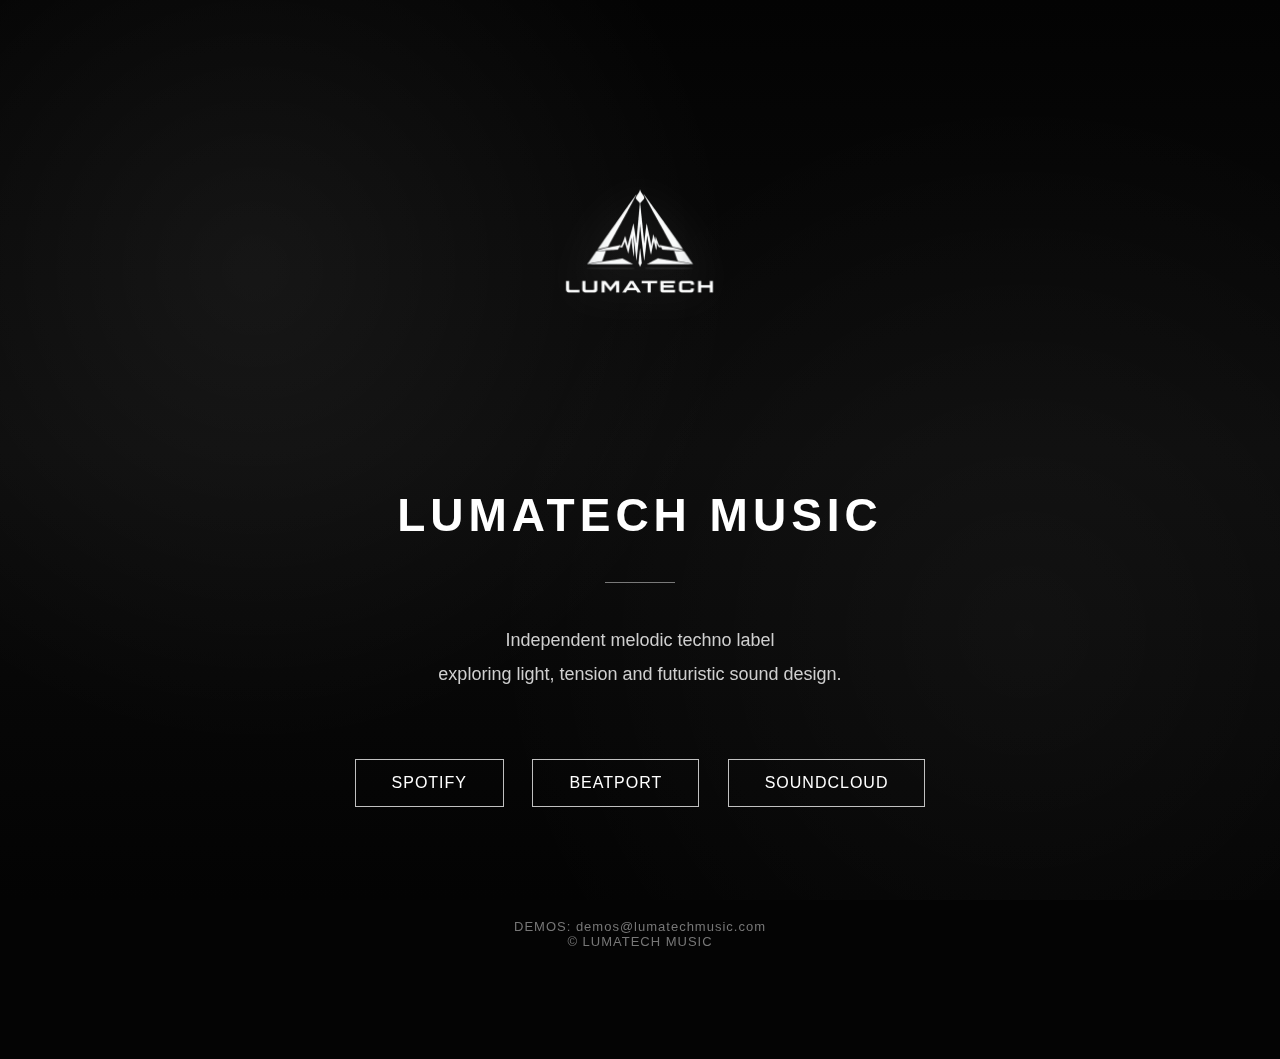
<file: index.html>
<!DOCTYPE html>
<html lang="en">
<head>
  <meta charset="UTF-8">
  <title>LumaTech Music | Melodic Techno Label</title>
  <meta name="viewport" content="width=device-width, initial-scale=1.0">

  <style>
    /* ====== GLOBAL ====== */
    body {
      margin: 0;
      font-family: Arial, Helvetica, sans-serif;
      color: #ffffff;
      text-align: center;
      min-height: 100vh;
      overflow-x: hidden;
      background: #040404;
    }

    /* ====== MOTION BACKGROUND ====== */
    .bg-motion {
      position: fixed;
      inset: 0;
      z-index: -1;
      background:
        radial-gradient(circle at 20% 30%, rgba(255,255,255,0.06), transparent 40%),
        radial-gradient(circle at 80% 70%, rgba(255,255,255,0.04), transparent 45%),
        linear-gradient(180deg, #030303 0%, #0b0b0b 50%, #030303 100%);
animation: bgDrift 18s ease-in-out infinite alternate;
    }

    @keyframes bgDrift {
      0%   { transform: scale(1) translateY(0); }
      100% { transform: scale(1.08) translateY(-30px); }
    }

    /* ====== CONTENT ====== */
    .container {
      max-width: 900px;
      margin: auto;
      padding: 130px 20px 110px;
    }

    /* ====== LOGO MOTION ====== */
    .logo {
      max-width: 380px;
      width: 90%;
      margin-bottom: 70px;
animation: logoFloat 4.5s ease-in-out infinite;
      filter: drop-shadow(0 0 25px rgba(255,255,255,0.15));
    }

    @keyframes logoFloat {
      0%   { transform: scale(1) translateY(0); }
      50%  { transform: scale(1.03) translateY(-6px); }
      100% { transform: scale(1) translateY(0); }
    }

    h1 {
      font-size: 46px;
      letter-spacing: 5px;
      margin-bottom: 22px;
    }

    .divider {
      width: 70px;
      height: 1px;
      background: #ffffff;
      margin: 40px auto;
      opacity: 0.45;
    }

    p {
      font-size: 18px;
      color: #cfcfcf;
      line-height: 1.9;
      max-width: 620px;
      margin: 0 auto 55px;
    }

    .links a {
      display: inline-block;
      margin: 12px;
      padding: 14px 36px;
      border: 1px solid rgba(255,255,255,0.75);
      color: #ffffff;
      text-decoration: none;
      letter-spacing: 1px;
      transition: all 0.3s ease;
    }

    .links a:hover {
      background: #ffffff;
      color: #000000;
    }

    footer {
      margin-top: 100px;
      font-size: 13px;
      color: #777;
      letter-spacing: 1px;
    }
  </style>
</head>
<body>

  <!-- MOTION BACKGROUND -->
  <div class="bg-motion"></div>

  <div class="container">
    <img src="logo.png" alt="LumaTech Music Logo" class="logo">

    <h1>LUMATECH MUSIC</h1>

    <div class="divider"></div>

    <p>
      Independent melodic techno label<br>
      exploring light, tension and futuristic sound design.
    </p>

    <div class="links">
      <a href="#" target="_blank">SPOTIFY</a>
      <a href="#" target="_blank">BEATPORT</a>
      <a href="#" target="_blank">SOUNDCLOUD</a>
    </div>

    <footer>
      DEMOS: demos@lumatechmusic.com<br>
      © LUMATECH MUSIC
    </footer>
  </div>

</body>
</html>
</file>
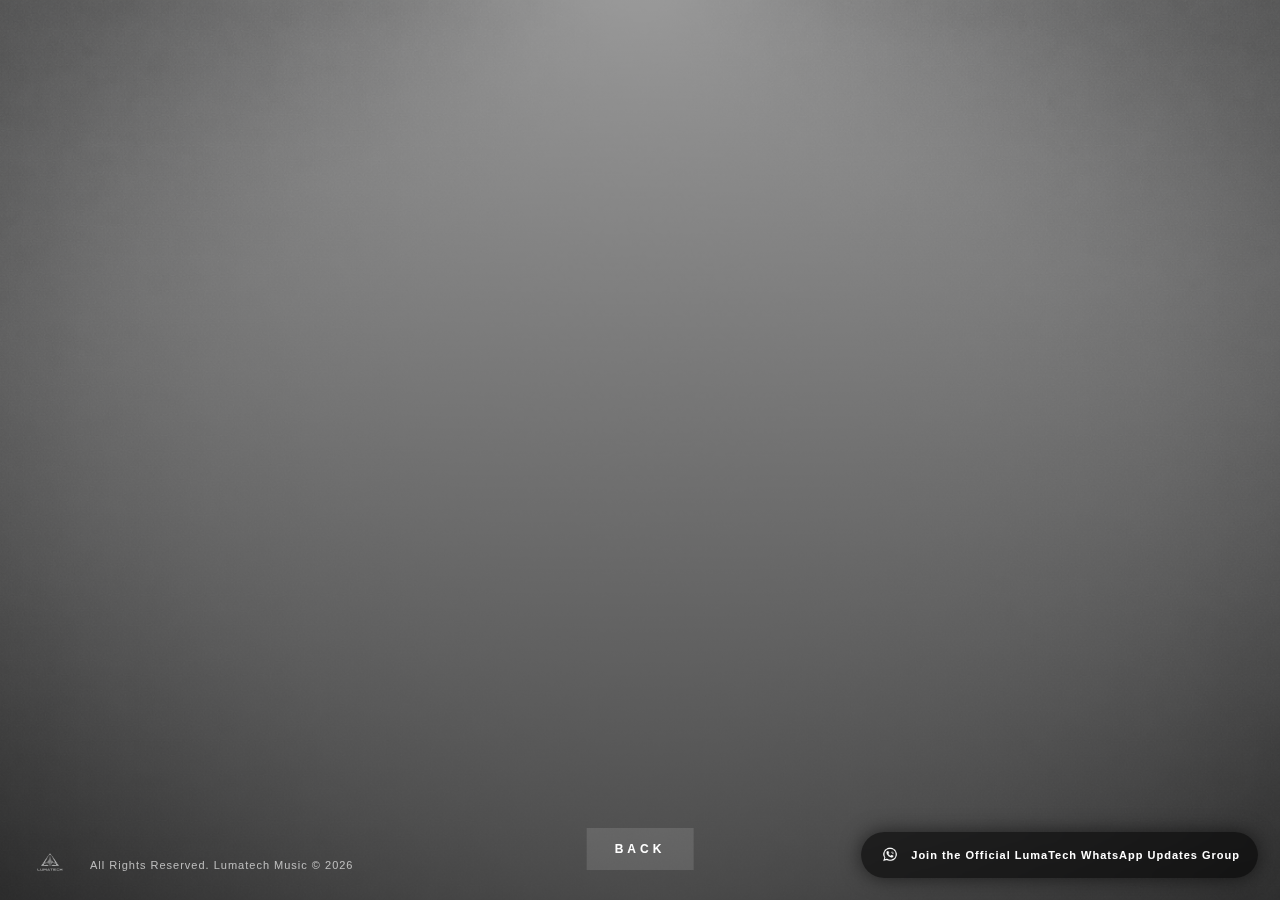
<file: artists.html>
<!doctype html>
<html lang="en">
<head>
<meta charset="utf-8" />
<meta name="viewport" content="width=device-width, initial-scale=1" />
<title>LumaTech – Artists</title>

<style>

*{box-sizing:border-box;}

html,body{
margin:0;
height:100%;
font-family:Arial,Helvetica,sans-serif;
}

body{
background:
linear-gradient(rgba(0,0,0,.4), rgba(0,0,0,.7)),
url("background.png");
background-size:cover;
background-position:center;
background-repeat:no-repeat;
color:#fff;
position:relative;
overflow:hidden;
}

/* HEADER */

.header{
width:100%;
text-align:center;
padding-top:40px;
animation:fadeIn 1.2s ease-out forwards;
opacity:0;
transform:translateY(-10px);
}

.header h1{
margin:0;
font-size:64px;
letter-spacing:10px;
}

/* ===== ARTISTS GRID ===== */

.artists-grid{
position:absolute;
top:50%;
left:50%;
transform:translate(-50%,-50%);
display:flex;
align-items:center;
justify-content:center;
gap:140px;
opacity:0;
animation:logoFade 1.6s ease forwards;
}

.artist img{
height:260px;
width:auto;
cursor:pointer;
transition:.35s ease;
}

.artist img:hover{
transform:scale(1.15);
}

/* BACK BUTTON */

.back-fixed{
position:fixed;
left:50%;
bottom:30px;
transform:translateX(-50%);
z-index:10;
}

.btn-link{
display:inline-block;
padding:14px 28px;
background:rgba(255,255,255,.12);
color:#fff;
text-decoration:none;
letter-spacing:4px;
font-size:12px;
font-weight:700;
transition:.25s;
}

.btn-link:hover{
background:#fff;
color:#000;
}

/* WHATSAPP BUTTON */

.whatsapp-float{
position:fixed;
right:22px;
bottom:22px;
background:rgba(0,0,0,.6);
backdrop-filter:blur(6px);
padding:12px 18px;
border-radius:40px;
display:flex;
align-items:center;
gap:10px;
text-decoration:none;
box-shadow:0 0 20px rgba(0,0,0,.6);
z-index:1000;
transition:.25s ease;
}

.whatsapp-float img{
width:22px;
height:auto;
}

.whatsapp-float span{
color:#fff;
font-size:11px;
font-weight:700;
letter-spacing:1px;
white-space:nowrap;
}

.whatsapp-float:hover{
transform:scale(1.08);
box-shadow:0 0 28px rgba(37,211,102,.6);
}

/* FOOTER */

.footer-left{
position:fixed;
left:18px;
bottom:14px;
display:flex;
align-items:center;
gap:8px;
font-size:11px;
letter-spacing:1px;
opacity:.65;
z-index:999;
}

.footer-left img{
width:64px;
height:auto;
}

/* ANIMATIONS */

@keyframes fadeIn{
to{opacity:1;transform:translateY(0);}
}

@keyframes logoFade{
from{opacity:0;transform:translate(-50%,-40%);}
to{opacity:1;transform:translate(-50%,-50%);}
}

/* MOBILE */

@media(max-width:900px){

.header h1{
font-size:48px;
letter-spacing:6px;
}

.artists-grid{
gap:60px;
}

.artist img{
height:180px;
}

}

@media(max-width:600px){

.header h1{
font-size:34px;
letter-spacing:6px;
}

.artists-grid{
flex-direction:column;
gap:40px;
}

.artist img{
height:150px;
}

.whatsapp-float span{
display:none;
}

}

</style>
</head>

<body>

<div class="header">
<h1>ARTISTS</h1>
</div>

<!-- ARTISTS -->

<div class="artists-grid">

<a class="artist" href="don-juan.html">
<img src="don%20juan%20logo.png" alt="DON JUAN">
</a>

<a class="artist" href="bodhi-adityo.html">
<img src="bodhi%20adityo%20logo.png" alt="BODHI ADITYO">
</a>

</div>

<!-- BACK -->

<div class="back-fixed">
<a class="btn-link" href="home.html">BACK</a>
</div>

<!-- FOOTER -->

<div class="footer-left">
<img src="logo white.png" alt="Lumatech Logo">
<span>All Rights Reserved. Lumatech Music © 2026</span>
</div>

<!-- WHATSAPP -->

<a href="https://chat.whatsapp.com/Hw4geis1c3pENPVwpwmjKh"
target="_blank"
class="whatsapp-float">

<img src="whatsapp.png" alt="WhatsApp">

<span>Join the Official LumaTech WhatsApp Updates Group</span>

</a>

</body>
</html>
</file>
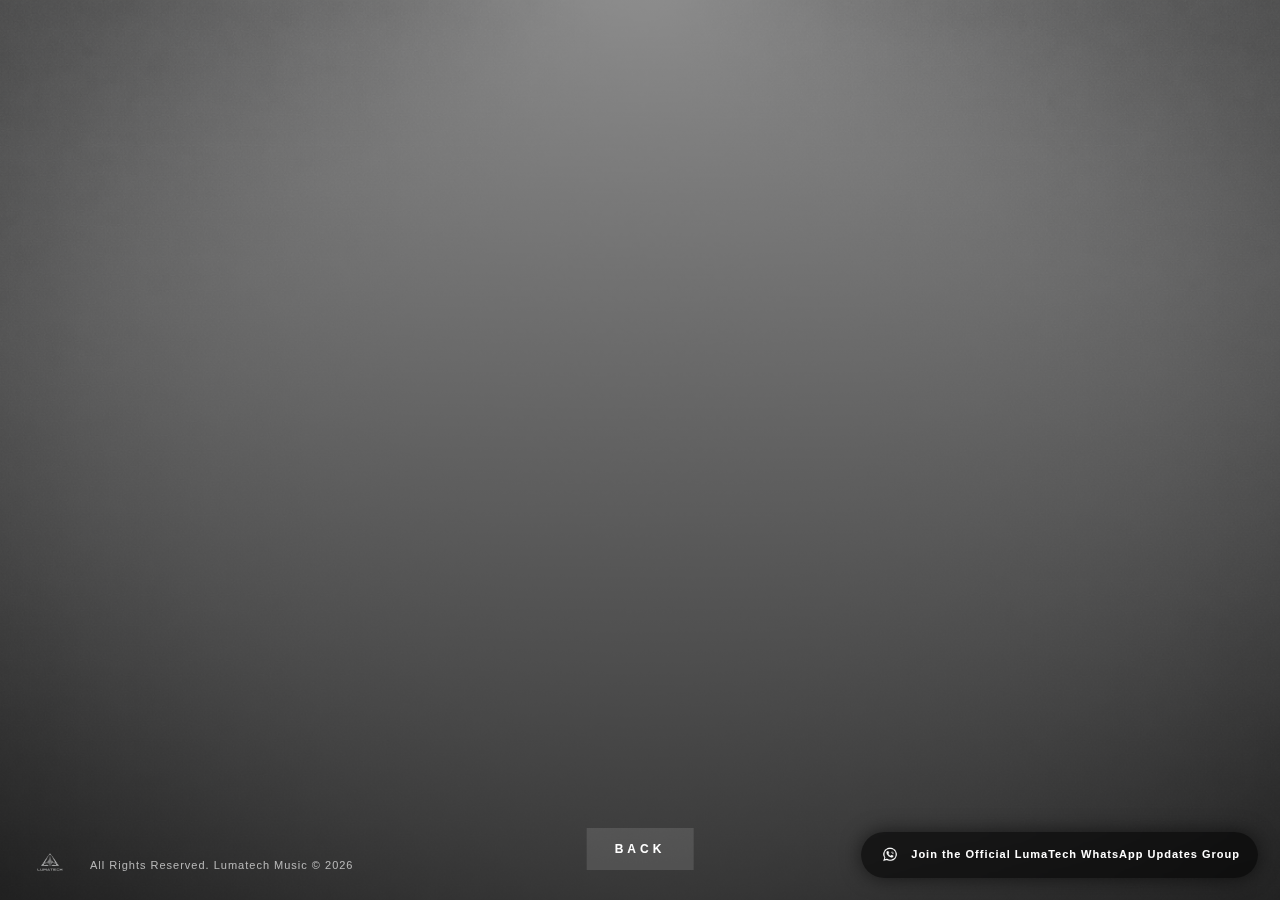
<file: bodhi-adityo.html>
<!doctype html>
<html lang="en">
<head>
  <meta charset="utf-8" />
  <meta name="viewport" content="width=device-width, initial-scale=1" />
  <title>BODHI ADITYO | LumaTech Music</title>

  <style>
    *{ box-sizing:border-box; }

    html, body{
      margin:0;
      height:100%;
      font-family: Arial, Helvetica, sans-serif;
    }

    body{
      background:
        linear-gradient(rgba(0,0,0,.45), rgba(0,0,0,.78)),
        url("background.png");
      background-size: cover;
      background-position: center;
      background-repeat: no-repeat;
      color:#fff;
      position:relative;
      overflow:hidden;
    }

    .page{
      min-height:100vh;
      display:flex;
      align-items:center;
      justify-content:center;
      padding:40px 20px 90px;
    }

    .artist-wrap{
      width:100%;
      max-width:1100px;
      display:flex;
      align-items:center;
      justify-content:center;
      gap:70px;
      animation: fadeUp 1.2s ease forwards;
      opacity:0;
      transform:translateY(20px);
    }

    .artist-image{
      flex:0 0 420px;
      text-align:center;
    }

    .artist-image img{
      width:100%;
      max-width:420px;
      height:auto;
      display:block;
      margin:0 auto;
      box-shadow:0 0 35px rgba(0,0,0,.35);
    }

    .artist-info{
      flex:1;
      max-width:520px;
    }

    .artist-info h1{
      margin:0 0 24px;
      font-size:64px;
      letter-spacing:8px;
      line-height:1;
    }

    .artist-info p{
      margin:0 0 18px;
      font-size:17px;
      line-height:1.8;
      color:rgba(255,255,255,.9);
    }

    .social-links{
      margin-top:28px;
      display:flex;
      flex-wrap:wrap;
      gap:14px;
    }

    .social-links a{
      display:inline-block;
      padding:12px 18px;
      background:rgba(255,255,255,.1);
      color:#fff;
      text-decoration:none;
      font-size:12px;
      letter-spacing:2px;
      font-weight:700;
      transition:.25s ease;
    }

    .social-links a:hover{
      background:#fff;
      color:#000;
    }

    .back-fixed{
      position:fixed;
      left:50%;
      bottom:30px;
      transform:translateX(-50%);
      z-index:10;
    }

    .btn-link{
      display:inline-block;
      padding:14px 28px;
      background:rgba(255,255,255,.12);
      color:#fff;
      text-decoration:none;
      letter-spacing:4px;
      font-size:12px;
      font-weight:700;
      transition:.25s;
    }

    .btn-link:hover{
      background:#fff;
      color:#000;
    }

    .footer-left{
      position:fixed;
      left:18px;
      bottom:14px;
      display:flex;
      align-items:center;
      gap:8px;
      font-size:11px;
      letter-spacing:1px;
      opacity:.65;
      z-index:999;
    }

    .footer-left img{
      width:64px;
      height:auto;
      opacity:1;
    }

    .whatsapp-float{
      position:fixed;
      right:22px;
      bottom:22px;
      background:rgba(0,0,0,.6);
      backdrop-filter: blur(6px);
      padding:12px 18px;
      border-radius:40px;
      display:flex;
      align-items:center;
      gap:10px;
      text-decoration:none;
      box-shadow:0 0 20px rgba(0,0,0,.6);
      z-index:1000;
      transition:.25s ease;
    }

    .whatsapp-float img{
      width:22px;
      height:auto;
    }

    .whatsapp-float span{
      color:#fff;
      font-size:11px;
      font-weight:700;
      letter-spacing:1px;
      line-height:1.2;
      white-space:nowrap;
    }

    .whatsapp-float:hover{
      transform:scale(1.08);
      box-shadow:0 0 28px rgba(37,211,102,.6);
    }

    @keyframes fadeUp{
      to{
        opacity:1;
        transform:translateY(0);
      }
    }

    @media (max-width: 980px){
      .artist-wrap{
        flex-direction:column;
        text-align:center;
        gap:30px;
        max-width:720px;
      }

      .artist-image{
        flex:unset;
      }

      .artist-info h1{
        font-size:46px;
        letter-spacing:6px;
      }

      .social-links{
        justify-content:center;
      }
    }

    @media (max-width: 600px){
      .artist-info h1{
        font-size:34px;
        letter-spacing:4px;
      }

      .artist-info p{
        font-size:15px;
        line-height:1.7;
      }

      .artist-image img{
        max-width:280px;
      }

      .whatsapp-float span{
        display:none;
      }
    }
  </style>
</head>

<body>

  <div class="page">
    <div class="artist-wrap">

      <div class="artist-image">
        <img src="bodhi-adityo-photo.jpg" alt="BODHI ADITYO artist photo" />
      </div>

      <div class="artist-info">
        <h1>BODHI ADITYO</h1>

        <p>
          BODHI ADITYO is an electronic music artist focused on deep melodic techno,
          atmospheric textures and hypnotic grooves crafted for immersive listening experiences.
        </p>

        <p>
          His sound combines emotion, movement and modern production, blending melodic elements
          with a dark and driving energy that fits both the dancefloor and late-night journeys.
        </p>

        <p>
          As part of the LumaTech Music roster, BODHI ADITYO is building a distinctive artistic
          identity through refined sound design, strong atmosphere and carefully curated releases.
        </p>

        <div class="social-links">
          <a href="#" target="_blank">INSTAGRAM</a>
          <a href="#" target="_blank">SOUNDCLOUD</a>
          <a href="#" target="_blank">FACEBOOK</a>
        </div>
      </div>

    </div>
  </div>

  <div class="back-fixed">
    <a class="btn-link" href="artists.html">BACK</a>
  </div>

  <div class="footer-left">
    <img src="logo white.png" alt="Lumatech Logo">
    <span>All Rights Reserved. Lumatech Music © 2026</span>
  </div>

  <a href="https://chat.whatsapp.com/Hw4geis1c3pENPVwpwmjKh"
     target="_blank"
     class="whatsapp-float"
     title="Join the Official LUMATECH WhatsApp Updates Group">
     <img src="whatsapp.png" alt="WhatsApp">
     <span>Join the Official LumaTech WhatsApp Updates Group</span>
  </a>

</body>
</html>
</file>
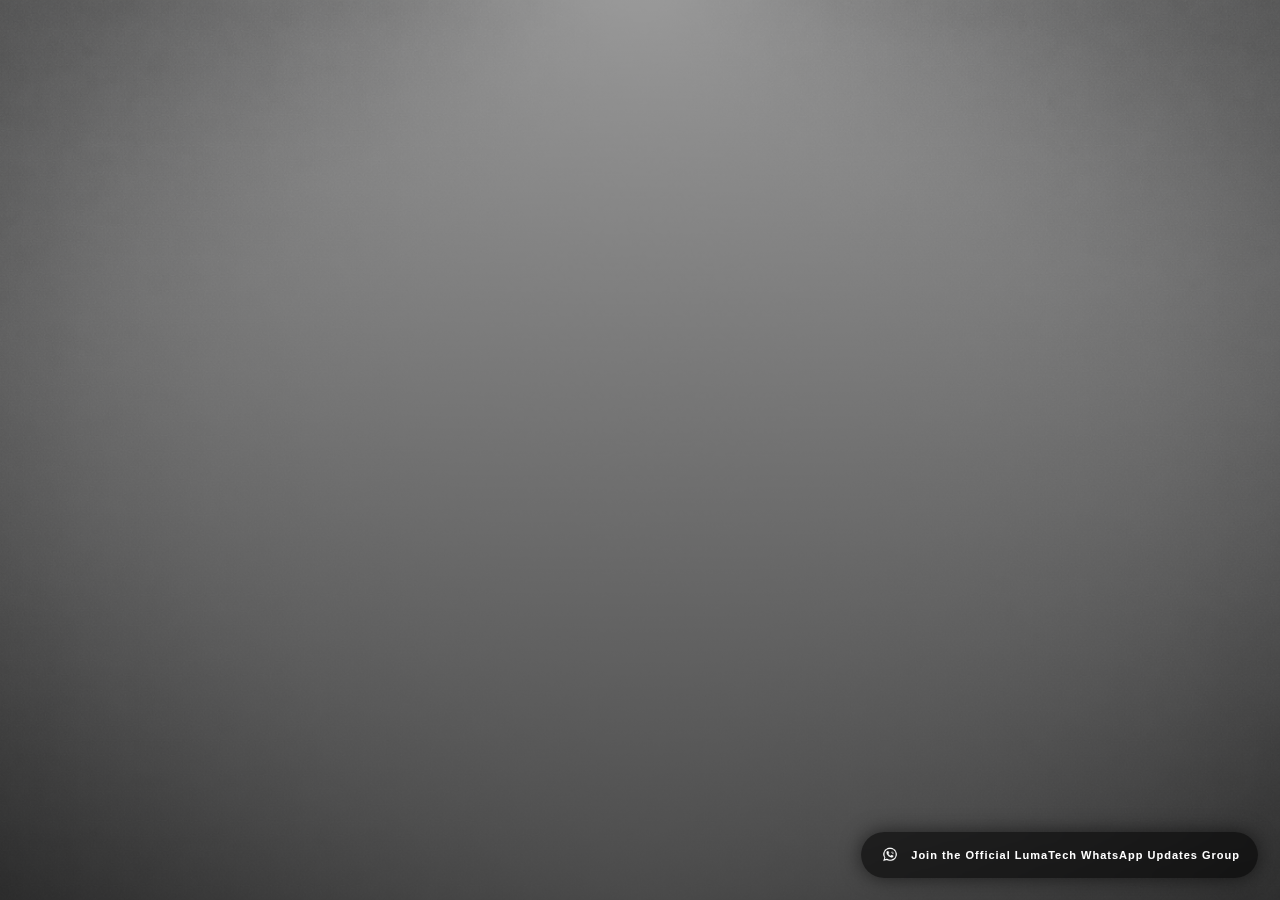
<file: contact.html>
<!doctype html>
<html lang="en">
<head>
<meta charset="utf-8">
<meta name="viewport" content="width=device-width, initial-scale=1">
<title>LumaTech | Contact</title>

<style>
/* ===== RESET ===== */
*{ box-sizing:border-box; }
html, body{
  margin:0;
  height:100%;
  font-family: Arial, Helvetica, sans-serif;
}

/* ===== BACKGROUND ===== */
body{
  background:
    linear-gradient(rgba(0,0,0,.4), rgba(0,0,0,.7)),
    url("background.png");
  background-size:cover;
  background-position:center;
  background-repeat:no-repeat;
  color:#fff;

  display:flex;
  align-items:center;
  justify-content:center;
  text-align:center;
}

/* ===== CONTAINER ===== */
.container{
  width:100%;
  max-width:900px;
  padding:40px 20px;
}

/* ===== TITLES ===== */
h1{
  margin:0;
  font-size:44px;
  letter-spacing:8px;
}

.tagline{
  margin-top:12px;
  font-size:12px;
  letter-spacing:4px;
  opacity:.75;
}

/* ===== DIVIDER ===== */
.divider{
  width:70px;
  height:1px;
  background:rgba(255,255,255,.6);
  margin:30px auto 40px;
}

/* ===== CONTACT BOX ===== */
.contact-box{
  background:rgba(0,0,0,.28);
  padding:34px 24px;
  border-radius:20px;
  max-width:540px;
  margin:0 auto;
}

/* ===== MAIN BUTTON ===== */
.main-btn{
  display:inline-flex;
  align-items:center;
  justify-content:center;
  gap:10px;
  padding:16px 36px;
  border-radius:40px;
  background:#fff;
  color:#000;
  text-decoration:none;
  font-weight:800;
  letter-spacing:3px;
  font-size:13px;
  transition:.25s ease;
}

.main-btn:hover{
  transform:scale(1.08);
  box-shadow:0 0 26px rgba(255,255,255,.6);
}

/* ===== SOCIAL ICON BUTTONS ===== */
.socials{
  margin-top:26px;
  display:flex;
  justify-content:center;
  gap:14px;
  flex-wrap:wrap;
}

.social-btn{
  display:inline-flex;
  align-items:center;
  gap:10px;
  padding:12px 16px;
  border-radius:14px;
  background:rgba(255,255,255,.12);
  color:#fff;
  text-decoration:none;
  letter-spacing:2px;
  font-size:11px;
  font-weight:800;
  transition:.25s ease;
}

.social-btn svg{
  width:18px;
  height:18px;
  fill: currentColor;
  opacity:.95;
}

.social-btn:hover{
  background:#fff;
  color:#000;
  transform:scale(1.05);
}

/* ===== BACK ===== */
.back{
  margin-top:40px;
}

.back a{
  padding:12px 28px;
  background:rgba(255,255,255,.12);
  color:#fff;
  text-decoration:none;
  letter-spacing:4px;
  font-size:12px;
  font-weight:700;
  transition:.25s;
}

.back a:hover{
  background:#fff;
  color:#000;
}

/* ===== FADE IN ===== */
.fade{
  opacity:0;
  transform:translateY(14px);
  animation:fadeIn 1.3s ease-out forwards;
}

@keyframes fadeIn{
  to{ opacity:1; transform:translateY(0); }
}

/* ===== WHATSAPP FLOAT ===== */
.whatsapp-float{
  position:fixed;
  right:22px;
  bottom:22px;
  background:rgba(0,0,0,.6);
  backdrop-filter: blur(6px);
  padding:12px 18px;
  border-radius:40px;
  display:flex;
  align-items:center;
  gap:10px;
  text-decoration:none;
  box-shadow:0 0 20px rgba(0,0,0,.6);
  z-index:1000;
  transition:.25s ease;
}

.whatsapp-float img{ width:22px; }

.whatsapp-float span{
  color:#fff;
  font-size:11px;
  font-weight:700;
  letter-spacing:1px;
  white-space:nowrap;
}

.whatsapp-float:hover{
  transform:scale(1.08);
  box-shadow:0 0 28px rgba(37,211,102,.6);
}

/* ===== MOBILE ===== */
@media(max-width:600px){
  h1{ font-size:34px; letter-spacing:6px; }
  .whatsapp-float span{ display:none; }
}
</style>
</head>

<body>

<div class="container fade">

  <h1>CONTACT</h1>
  <div class="tagline">LUMATECH MUSIC</div>

  <div class="divider"></div>

  <div class="contact-box">

    <!-- MAIN CTA -->
<div style="display:flex; gap:14px; justify-content:center; flex-wrap:wrap;">



  <!-- SEND DEMO -->
  <a class="main-btn" href="mailto:lumatechrecord@gmail.com?subject=Demo%20Submission&body=Hi%20LumaTech%20Music%2C%0A%0AMy%20artist%20name%3A%0ALink%20to%20private%20demo%20(SoundCloud%2FDrive)%3A%0A%0AGenre%3A%20Melodic%20Techno%0A%0AThanks%21">

    <svg viewBox="0 0 24 24" aria-hidden="true" style="width:18px;height:18px;fill:currentColor;">
      <path d="M2 5.5A3.5 3.5 0 0 1 5.5 2h13A3.5 3.5 0 0 1 22 5.5v13A3.5 3.5 0 0 1 18.5 22h-13A3.5 3.5 0 0 1 2 18.5v-13Zm3.2-.5 6.8 5.1L18.8 5H5.2Zm14.8 2.2-7.6 5.7a1 1 0 0 1-1.2 0L3.6 7.2V18.5A1.5 1.5 0 0 0 5.1 20h13.8a1.5 1.5 0 0 0 1.5-1.5V7.2Z"/>
    </svg>

    <span>SEND DEMO</span>
  </a>

  <!-- BOOKING -->
  <a class="main-btn" href="mailto:lumatechrecord@gmail.com?subject=Booking%20Request&body=Hi%20LumaTech%20Music%2C%0A%0AArtist%20name%3A%0AEvent%2FClub%3A%0ADate%3A%0ACountry%2FCity%3A%0A%0AThanks%21">

    <svg viewBox="0 0 24 24" aria-hidden="true" style="width:18px;height:18px;fill:currentColor;">
      <path d="M2 5.5A3.5 3.5 0 0 1 5.5 2h13A3.5 3.5 0 0 1 22 5.5v13A3.5 3.5 0 0 1 18.5 22h-13A3.5 3.5 0 0 1 2 18.5v-13Zm3.2-.5 6.8 5.1L18.8 5H5.2Zm14.8 2.2-7.6 5.7a1 1 0 0 1-1.2 0L3.6 7.2V18.5A1.5 1.5 0 0 0 5.1 20h13.8a1.5 1.5 0 0 0 1.5-1.5V7.2Z"/>
    </svg>

    <span>BOOKING</span>
  </a>

</div>

      <div style="
  margin-top:20px;
  font-size:12px;
  letter-spacing:2px;
  opacity:.8;
">
  Follow us on social media to stay up to date with the latest news
</div>

    <!-- SOCIALS -->
    <div class="socials">

      <!-- Instagram -->
      <a class="social-btn" href="https://www.instagram.com/lumatech_music?igsh=mtfoohbhdnpndzuxyw==" target="_blank" rel="noopener">
        <svg viewBox="0 0 24 24" aria-hidden="true">
          <path d="M7.5 2h9A5.5 5.5 0 0 1 22 7.5v9A5.5 5.5 0 0 1 16.5 22h-9A5.5 5.5 0 0 1 2 16.5v-9A5.5 5.5 0 0 1 7.5 2Zm0 2A3.5 3.5 0 0 0 4 7.5v9A3.5 3.5 0 0 0 7.5 20h9A3.5 3.5 0 0 0 20 16.5v-9A3.5 3.5 0 0 0 16.5 4h-9Zm4.5 4.5A5.5 5.5 0 1 1 6.5 14 5.5 5.5 0 0 1 12 8.5Zm0 2A3.5 3.5 0 1 0 15.5 14 3.5 3.5 0 0 0 12 10.5ZM18 6.7a1 1 0 1 1-1 1 1 1 0 0 1 1-1Z"/>
        </svg>
        <span>INSTAGRAM</span>
      </a>

      <!-- Facebook -->
      <a class="social-btn" href="https://www.facebook.com/people/LumaTech-Music/61586012272654/" target="_blank" rel="noopener">
        <svg viewBox="0 0 24 24" aria-hidden="true">
          <path d="M13.5 22v-8h2.7l.4-3H13.5V9.2c0-.9.3-1.6 1.7-1.6h1.5V5a20 20 0 0 0-2.2-.1c-2.2 0-3.7 1.3-3.7 3.8V11H8.3v3h2.5v8h2.7Z"/>
        </svg>
        <span>FACEBOOK</span>
      </a>

      <!-- TikTok -->
      <a class="social-btn" href="https://www.tiktok.com/@lumatech6?_r=1&_t=zs-92rojnekh9n" target="_blank" rel="noopener">
        <svg viewBox="0 0 24 24" aria-hidden="true">
          <path d="M16.6 3c.3 2.4 1.9 4.3 4.4 4.6v3.1c-1.8.1-3.5-.5-4.9-1.6v6.8c0 3.7-3 6.1-6.3 6.1-3.1 0-5.8-2.3-5.8-5.6 0-3.6 2.8-5.9 6.4-5.9.4 0 .8 0 1.2.1v3.4c-.4-.1-.7-.2-1.1-.2-1.7 0-3.1 1.1-3.1 2.7 0 1.5 1.2 2.6 2.7 2.6 1.8 0 3-1.1 3-3.3V3h3.5Z"/>
        </svg>
        <span>TIKTOK</span>
      </a>

    </div>
  </div>

  <div class="back">
    <a href="home.html">BACK</a>
  </div>

</div>

<!-- FLOATING WHATSAPP -->
<a href="https://chat.whatsapp.com/Hw4geis1c3pENPVwpwmjKh"
   target="_blank"
   class="whatsapp-float">
   <img src="whatsapp.png" alt="WhatsApp">
   <span>Join the Official LumaTech WhatsApp Updates Group</span>
</a>

</body>
</html>
</file>
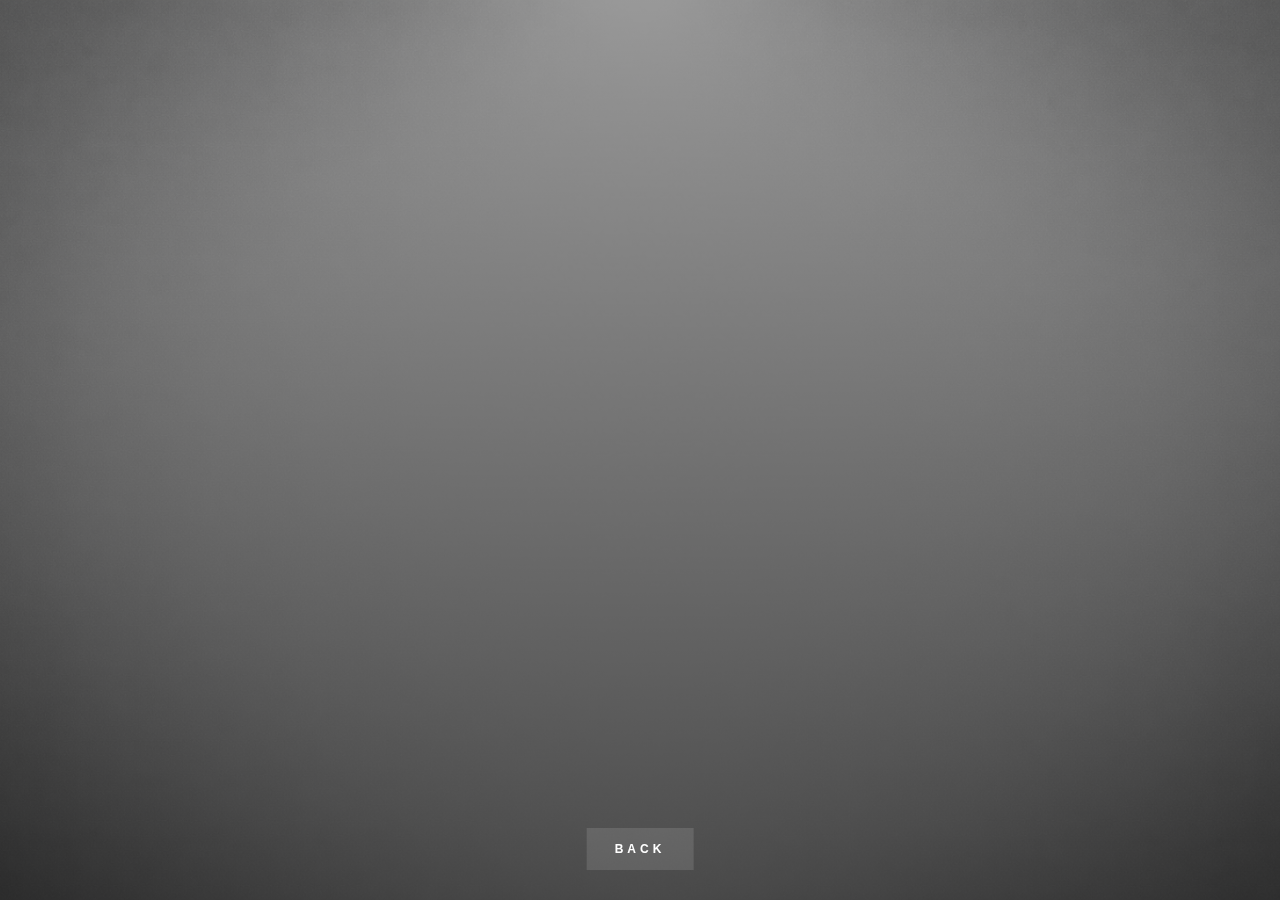
<file: don-juan.html>
<!doctype html>
<html lang="en">
<head>
  <meta charset="utf-8" />
  <meta name="viewport" content="width=device-width, initial-scale=1" />
  <title>LumaTech – DON JUAN</title>

  <style>
    html, body{
      margin:0;
      height:100%;
      font-family: Arial, Helvetica, sans-serif;
    }

    body{
      background:
        linear-gradient(rgba(0,0,0,.4), rgba(0,0,0,.7)),
        url("background.png");
      background-size: cover;
      background-position: center;
      background-repeat: no-repeat;
      color:#fff;
      position: relative;
      overflow:hidden;
    }

    /* BACK */
    .back-fixed{
      position:fixed;
      left:50%;
      bottom:30px;
      transform:translateX(-50%);
      z-index: 10;
    }
    .btn-link{
      display:inline-block;
      padding:14px 28px;
      background:rgba(255,255,255,.12);
      color:#fff;
      text-decoration:none;
      letter-spacing:4px;
      font-size:12px;
      font-weight:700;
      transition:.25s;
    }
    .btn-link:hover{
      background:#fff;
      color:#000;
    }
  </style>
</head>

<body>

  <!-- BACK בלבד -->
  <div class="back-fixed">
    <a class="btn-link" href="artists.html">BACK</a>
  </div>

</body>
</html>
</file>
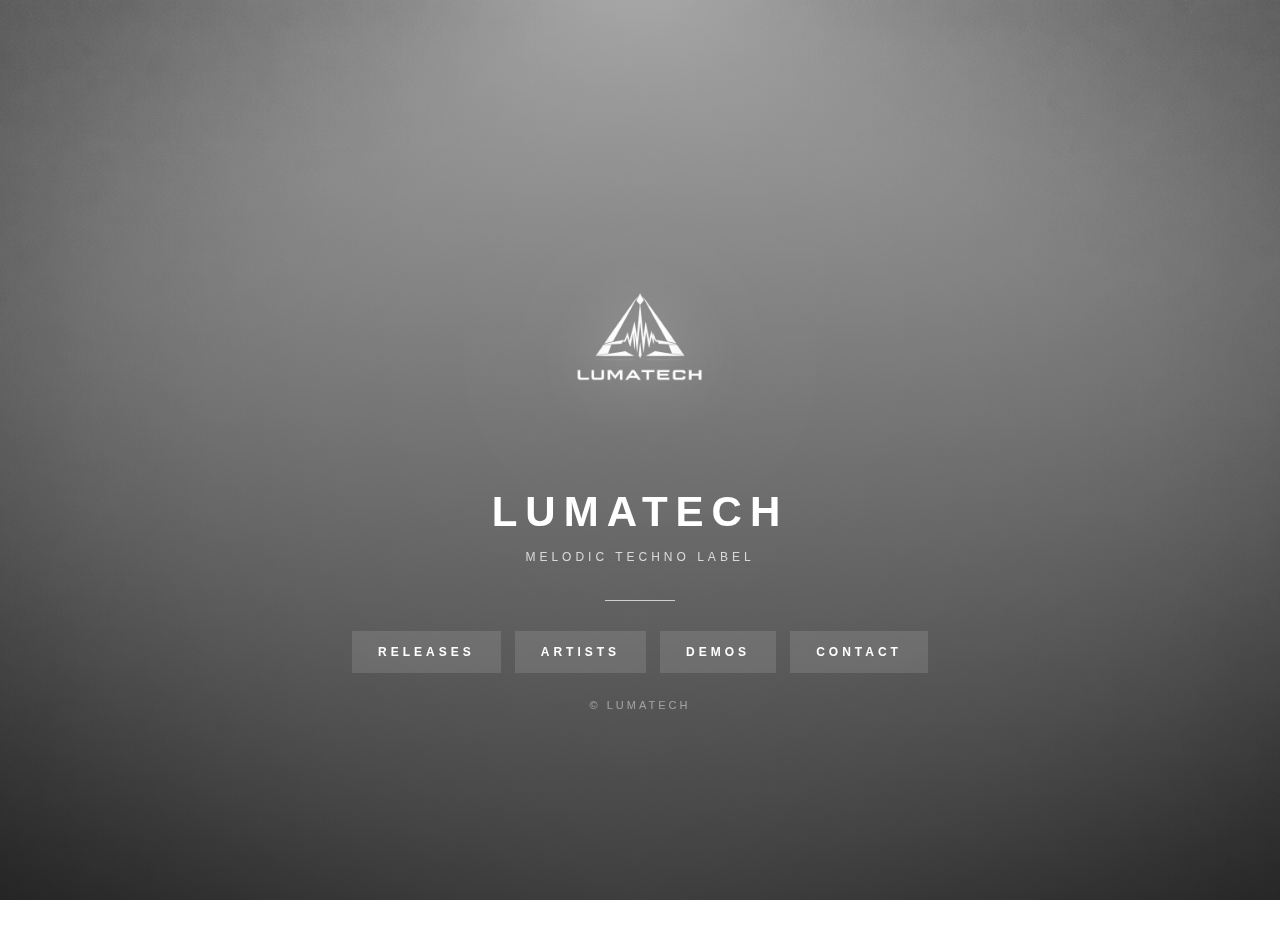
<file: home.html>
<!doctype html>
<html lang="en">
<head>
  <meta charset="utf-8" />
  <meta name="viewport" content="width=device-width,initial-scale=1" />
  <title>LumaTech | Home</title>

  <style>
    :root{
      --fg:#ffffff;
      --muted:rgba(255,255,255,.75);
      --btn-bg:rgba(255,255,255,.12);
      --btn-hover:#ffffff;
    }

    html,body{
      height:100%;
      margin:0;
      font-family:Arial,Helvetica,sans-serif;
    }

    /* BACKGROUND */
    body{
      background:
        linear-gradient(rgba(0,0,0,.35), rgba(0,0,0,.75)),
        url("background.png");
      background-size:cover;
      background-position:center;
      background-repeat:no-repeat;
      overflow:hidden;
      color:var(--fg);
    }

    /* CENTER */
    .wrap{
      height:100%;
      display:flex;
      align-items:center;
      justify-content:center;
      text-align:center;
      padding:24px;
    }

    .card{
      padding:40px 28px 34px;
    }

    /* LOGO – BLENDS INTO BACKGROUND */
    .logo{
      max-width:320px;
      width:80%;
      height:auto;
      margin-bottom:28px;

      /* THIS IS THE MAGIC */
      mix-blend-mode: screen;
      filter:
        drop-shadow(0 0 30px rgba(255,255,255,.45))
        drop-shadow(0 0 80px rgba(255,255,255,.25));
    }

    h1{
      margin:0;
      font-size:42px;
      letter-spacing:8px;
    }

    .tag{
      margin-top:14px;
      font-size:12px;
      letter-spacing:4px;
      color:var(--muted);
      text-transform:uppercase;
    }

    .divider{
      width:70px;
      height:1px;
      background:rgba(255,255,255,.7);
      margin:36px auto 30px;
    }

    /* BUTTONS – CLEAN, NO LINES */
    .nav{
      display:flex;
      gap:14px;
      flex-wrap:wrap;
      justify-content:center;
    }

    .btn{
      padding:14px 26px;
      border:none;
      background:var(--btn-bg);
      color:#fff;
      letter-spacing:4px;
      font-size:12px;
      font-weight:700;
      text-transform:uppercase;
      cursor:pointer;
      transition:.25s ease;
      text-decoration:none;
    }

    .btn:hover{
      background:var(--btn-hover);
      color:#000;
      transform:translateY(-1px);
    }

    .foot{
      margin-top:26px;
      font-size:11px;
      letter-spacing:3px;
      color:rgba(255,255,255,.45);
    }

    @media (max-width:480px){
      h1{font-size:34px;letter-spacing:6px}
      .logo{max-width:260px}
    }
  </style>
</head>

<body>
  <div class="wrap">
    <div class="card">

      <!-- LOGO WITH GLOW -->
      <img src="logo white.png" alt="LumaTech Logo" class="logo">

      <h1>LUMATECH</h1>
      <div class="tag">Melodic Techno Label</div>

      <div class="divider"></div>

      <div class="nav">
        <a class="btn" href="#">Releases</a>
        <a class="btn" href="#">Artists</a>
        <a class="btn" href="#">Demos</a>
        <a class="btn" href="#">Contact</a>
      </div>

      <div class="foot">© LUMATECH</div>

    </div>
  </div>
</body>
</html>
</file>
